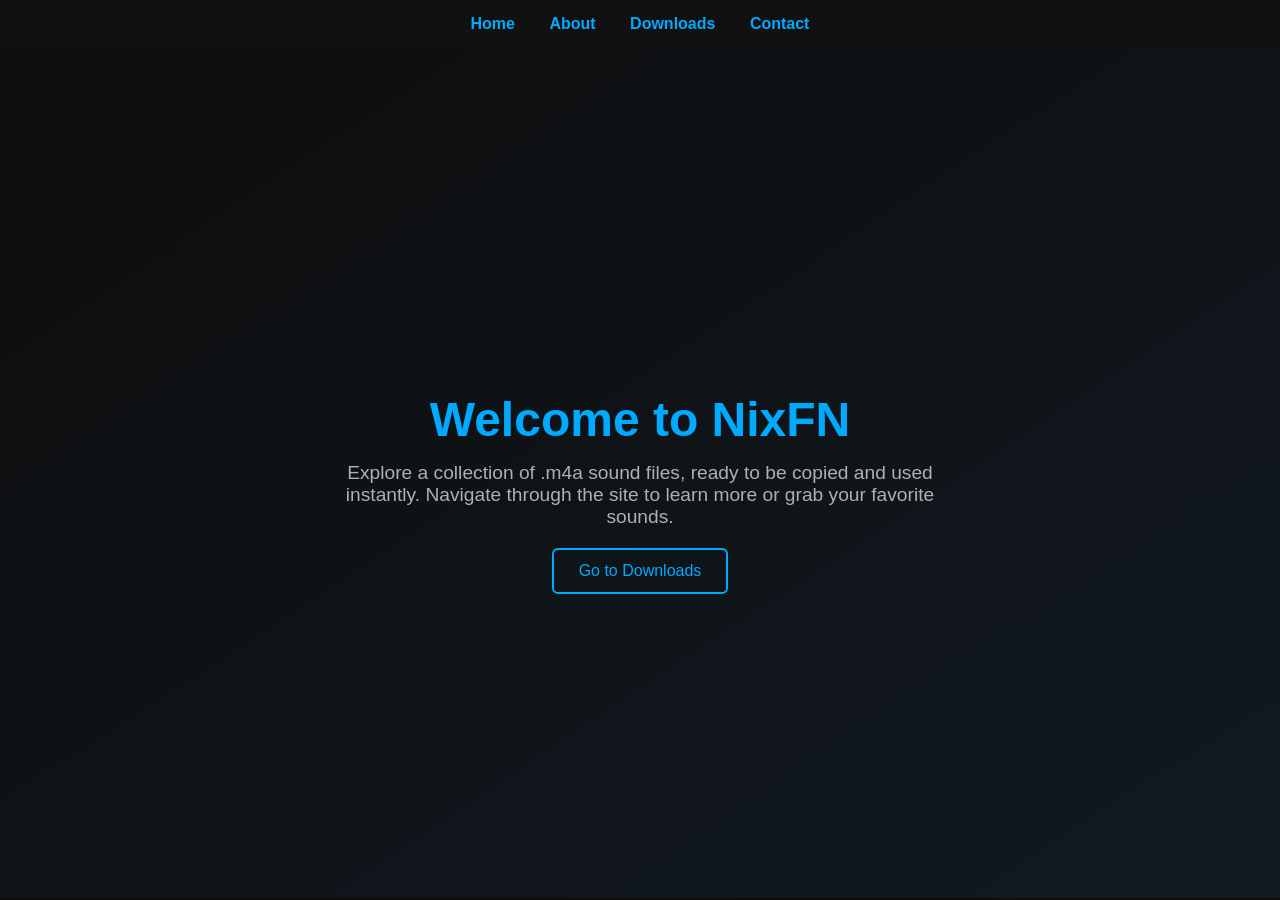
<file: index.html>
<!DOCTYPE html>
<html lang="en">
<head>
  <meta charset="UTF-8">
  <title>Home | NixFN</title>
  <link rel="stylesheet" href="style.css">

  <!-- Favicon -->
<link rel="icon" type="image/x-icon" href="Icon.ico">

  <style>
    .hero {
      height: 90vh;
      display: flex;
      flex-direction: column;
      align-items: center;
      justify-content: center;
      text-align: center;
      background: linear-gradient(to bottom right, #0d0d0d, #111a22);
      color: #e0e0e0;
      padding: 20px;
    }

    .hero h1 {
      font-size: 3rem;
      margin-bottom: 15px;
      color: #00aaff;
    }

    .hero p {
      font-size: 1.2rem;
      max-width: 600px;
      margin: 0 auto 20px;
      color: #b0b0b0;
    }

    .hero a {
      display: inline-block;
      padding: 12px 25px;
      font-size: 1rem;
      color: #00aaff;
      border: 2px solid #00aaff;
      border-radius: 6px;
      text-decoration: none;
      transition: all 0.3s ease;
    }

    .hero a:hover {
      background: #00aaff;
      color: #111;
    }
  </style>
</head>
<body>
  <nav>
    <a href="index.html">Home</a>
    <a href="about.html">About</a>
    <a href="downloads.html">Downloads</a>
    <a href="contact.html">Contact</a>
  </nav>

  <section class="hero">
    <h1>Welcome to NixFN</h1>
    <p>
      Explore a collection of .m4a sound files, ready to be copied and used instantly.
      Navigate through the site to learn more or grab your favorite sounds.
    </p>
    <a href="downloads.html">Go to Downloads</a>
  </section>
</body>
</html>
</file>
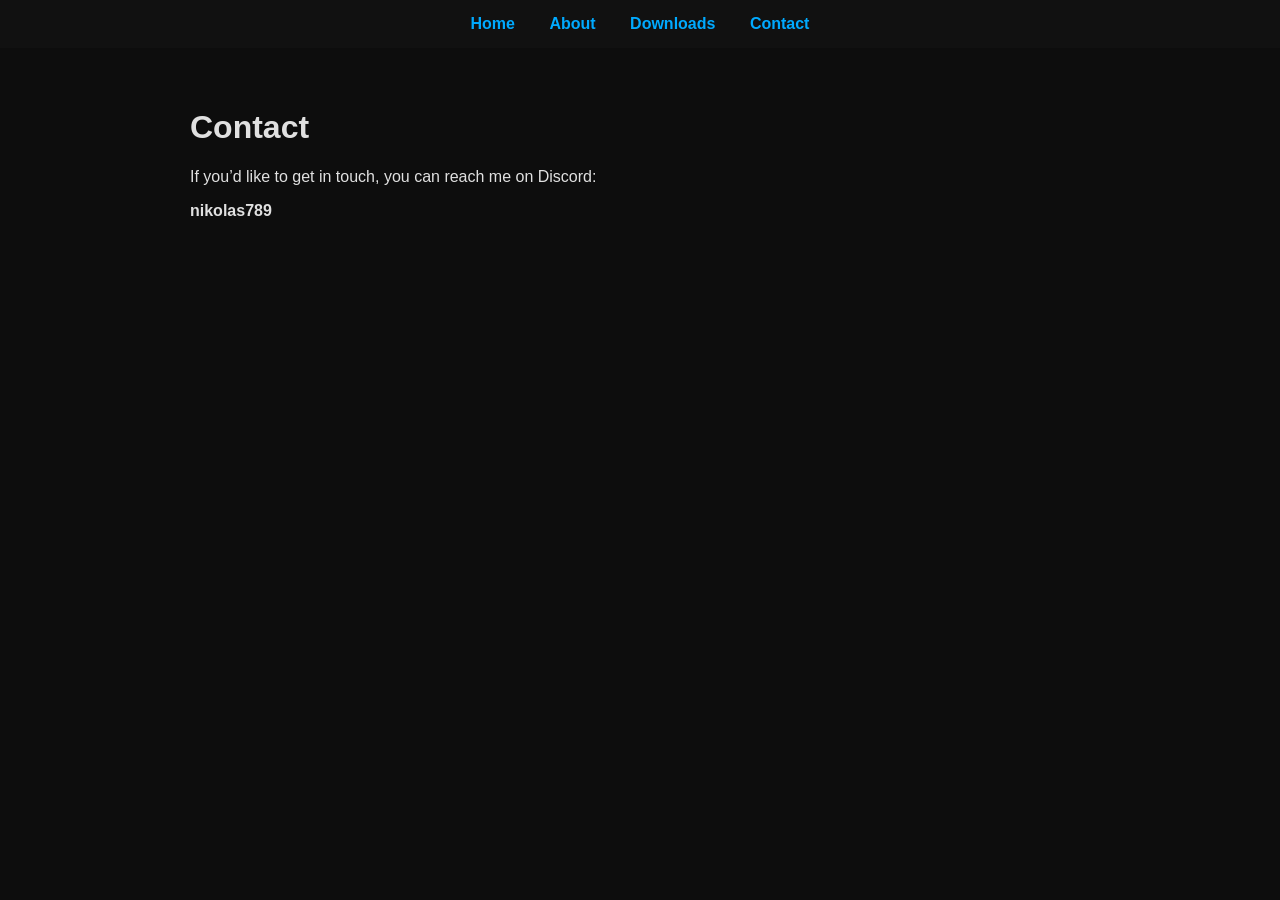
<file: contact.html>
<!DOCTYPE html>
<html lang="en">
<head>
<link rel="icon" type="image/x-icon" href="Icon.ico">
  <meta charset="UTF-8">
  <title>Contact | NixFN</title>
  <link rel="stylesheet" href="style.css">
</head>
<body>
  <nav>
    <a href="index.html">Home</a>
    <a href="about.html">About</a>
    <a href="downloads.html">Downloads</a>
    <a href="contact.html">Contact</a>
  </nav>

  <div class="container">
    <h1>Contact</h1>
    <p>If you’d like to get in touch, you can reach me on Discord:</p>
    <p><strong>nikolas789</strong></p>
  </div>
</body>
</html>
</file>
<file: style.css>
/* Dark theme global styles */
body {
  margin: 0;
  font-family: Arial, sans-serif;
  background-color: #0d0d0d;
  color: #e0e0e0;
}

nav {
  background: #111;
  padding: 15px;
  text-align: center;
}

nav a {
  color: #00aaff;
  margin: 0 15px;
  text-decoration: none;
  font-weight: bold;
  transition: color 0.3s;
}

nav a:hover {
  color: #00ffea;
}

.container {
  max-width: 900px;
  margin: auto;
  padding: 40px 20px;
}

button.copy-btn {
  display: block;
  margin: 10px 0;
  padding: 10px 15px;
  background: #111;
  border: 1px solid #00aaff;
  color: #00aaff;
  cursor: pointer;
  border-radius: 5px;
  transition: all 0.3s ease;
}

button.copy-btn:hover {
  background: #00aaff;
  color: #111;
}
</file>
